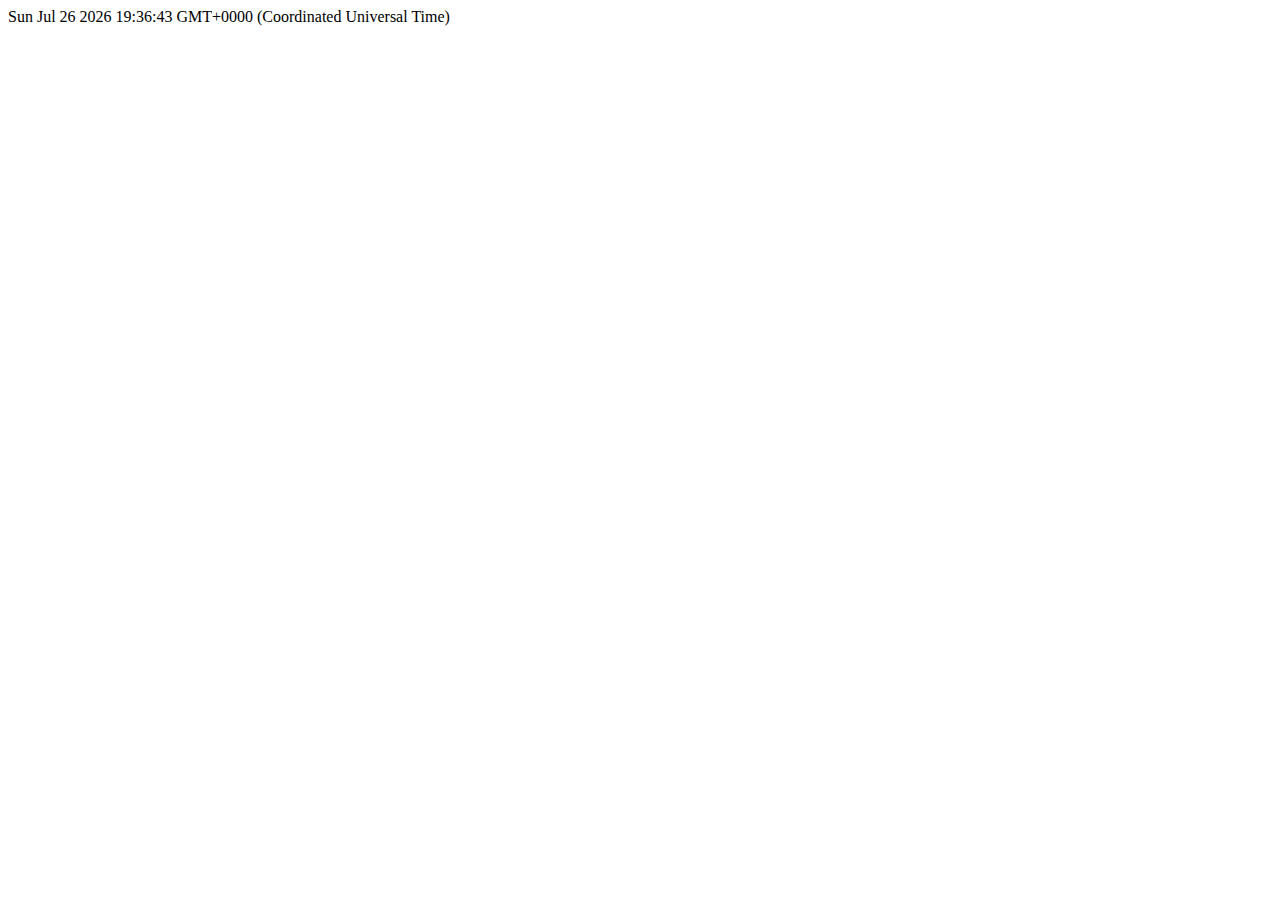
<file: date-tem.html>
<!DOCTYPE html>
<html lang="en">
<head>
	<meta charset="UTF-8">
	<meta http-equiv="X-UA-Compatible" content="IE=edge">
	<meta name="viewport" content="width=device-width, initial-scale=1.0">
	<title>Document</title>
</head>
<body>
	<script>
const d = new Date();
document.write(d)
// document.write(d.)

// alert(d.getDate());
// alert(d.getDay());
// alert(d.getTime());
// alert(d.getVarDate());
// alert(d.getTimezoneOffset());

	</script>
</body>
</html>
</file>
